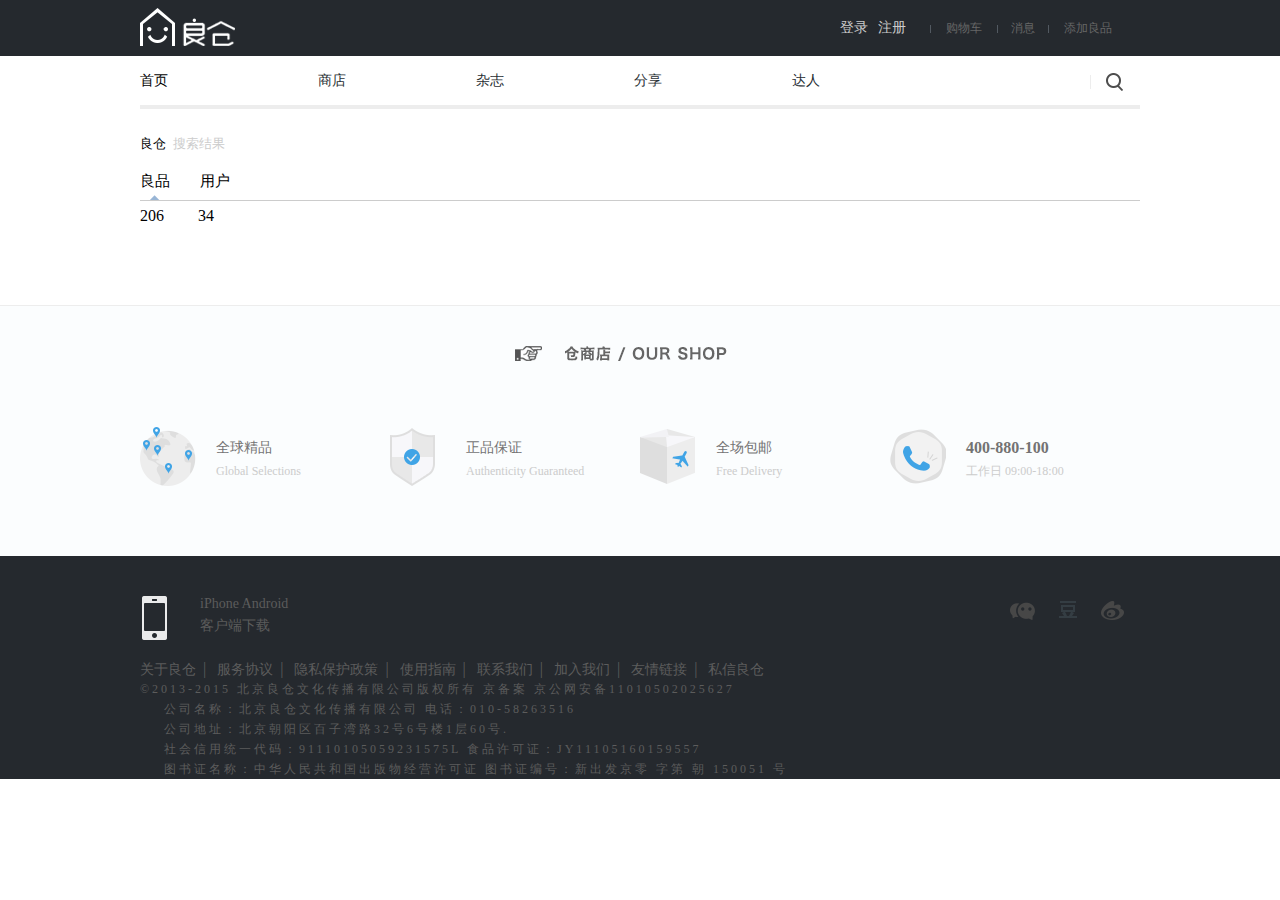
<file: search.html>
<!DOCTYPE html>
<html>
	<head>
		<meta charset="UTF-8">
		<title></title>
		<Link rel="shortcut icon" href="img/favicon.ico">
		
		<link rel="stylesheet" type="text/css" href="css/content.css"/>
		<link rel="stylesheet" type="text/css" href="css/search.css"/>
	</head>
	<style type="text/css">* {
	margin: 0;
	padding: 0;
	font-family: "微软雅黑";
	list-style: none;

}
.fixed {
	position: fixed;
	width: 100%;
	top: -56px;
	z-index: 999;
}

#header {
	width: 100%;
	height: 105px;
	background: white;
}

.header_top {
	width: 100%;
	height: 56px;
	background: #25292e;
}

.wrap {
	width: 1000px;
	height: 56px;
	margin: 0 auto;
	position: relative;
	z-index: 109;
}

.wrap #wrap_logo {
	float: left;
	margin-top: 8px;
	width: 95px;
	height: 38px;
	background: url(img/icon.png);
	cursor: pointer;
}

.wrap #wrap_logo:hover {
	opacity: 0.8;
}

.wrap_lite {
	width: 300px;
	height: 56px;
	list-style: none;
	float: right;
}

.wrap_lite li {
	float: left;
	line-height: 56px;
}

.li_1 {
	color: #CCCCCC;
	font-size: 14px;
}

.li_2 {
	color: #CCCCCC;
	font-size: 14px;
	margin-left: 10px;
}

.li_3 {
	width: 1px;
	height: 8px;
	margin-top: 25px;
	background: #525961;
	margin-left: 15px;
}

.li_4 {
	text-align: center;
	width: 66px;
	height: 56px;
	font-size: 12px;
	color: #666;
	cursor: pointer;
}

.li_5 {
	width: 1px;
	height: 8px;
	margin-top: 25px;
	background: #525961;
}

.li_6 {
	cursor: pointer;
	text-align: center;
	width: 50px;
	height: 56px;
	font-size: 12px;
	color: #666;
}

.li_8 {
	margin-left: 15px;
	font-size: 12px;
	color: #666;
	cursor: pointer;
}

.li_7 {
	width: 1px;
	height: 8px;
	margin-top: 25px;
	background: #525961;
}

#li_4_shop {
	width: 300px;
	background: #292F34;
	position: absolute;
	right: 0;
	display: none;
	color: #CCCCCC;
	line-height: 70px;
	text-align: center;
	font-size: 14px;
}

#shopadd {
	width: 300px;
	height: 50px;
	background: #7DBFDE;
	position: absolute;
	bottom: 0;
	line-height: 50px;
	text-align: center;
	font-size: 14px;
	color: white;
	cursor: pointer;
}

#shopadd:hover {
	background: #96C8E0;
}

.li_6info {
	width: 210px;
	height: 300px;
	background: #292F34;
	position: absolute;
	right: 0;
	display: none;
}

.li_6info li {
	color: #CCCCCC;
	width: 180px;
	height: 49px;
	margin-left: 15px;
	list-style: none;
	border-bottom: 1px solid #525961;
	text-align: left;
	cursor: pointer;
}

.li_6info li a {
	float: right;
}

.li_6info .cover:hover {
	background: #2E353D;
}

.cover {
	width: 210px;
	height: 49px;
}

.li_8:hover {
	color: #CCCCCC;
}

#herder_tit {
	width: 1000px;
	height: 49px;
	margin: 0 auto;
	background: white;
	border-bottom: 4px solid #ededed;
}

.header_title_f1 {
	float: left;
	width: 730px;
	height: 53px;
	color: #292F34;
	font-size: 14px;
}

.header_title_f1 li {
	list-style: none;
	float: left;
	width: 128px;
	line-height: 50px;
}

.f1_title_1 {
	margin-left: 30px;
	text-align: center;
}

.header_title_f2 {
	width: 1000px;
	float: left;
}

.header_title_f2 li {
	list-style: none;
	width: 1000px;
	position: absolute;
	z-index: 100;
	background: white;
	display: none;
	margin-top: -2px;
}

.f1_title {
	border-bottom: 4px solid #292F34;
}

#f2_zazhi {
	width: 1000px;
	height: 80px;
	background: white;
	margin-top: 50px;
	font-size: 14px;
}

#f2_zazhi div {
	float: left;
	list-style: none;
	width: 100px;
	height: 50px;
	color: black;
}

.center_search {
	float: right;
	width: 260px;
	height: 55px;
	overflow: hidden;
	position: relative;
}

.search {
	width: 260px;
	height: 49px;
	position: absolute;
	left: 280px;
	border-bottom: 4px solid #292F34;
}

@keyframes ss {
	20% {
		margin-left: 10px;
	}
	40% {
		margin-left: 0px;
	}
	60% {
		margin-left: 10px;
	}
	80% {
		margin-left: 0px;
	}
	100% {
		margin-left: 10px;
	}
}

#search_input {
	position: absolute;
	left: 4px;
	top: 10px;
	width: 188px;
	height: 30px;
	line-height: 30px;
	padding-left: 4px;
	outline: none;
	border: 0;
}

#search_logo {
	width: 50px;
	height: 40px;
	top: 5px;
	position: absolute;
	right: 0;
	background: white;
	background: url(img/icon.png)no-repeat -167px -145px;
	cursor: pointer;
	z-index: 10;
}

#f2_shop {
	position: relative;
	width: 1000px;
	height: 460px;
	background: white;
	padding-top: 30px;
}

#f2_shop_logo {
	width: 720px;
	height: 230px;
	float: left;
}

.f2_shop_logo_img {
	cursor: pointer;
	color: #4D4D4D;
	width: 100px;
	height: 80px;
	font-size: 14px;
	font-weight: bold;
	float: left;
}

.f2_shop_logo_img img {
	width: 40px;
	height: 40px;
}

.f2_shop_logo_img p {
	margin-top: -5px;
	margin-left: 5px;
}

#f2_magazine {
	float: left;
	width: 230px;
	height: 300px;
}

#f2_magazine_bck {
	width: 240px;
	height: 235px;
	background: #EDEDED;
}

#f2_magazine_bck img {
	width: 240px;
	height: 235px;
	cursor: pointer;
}

#f2_magazine p {
	color: #4D4D4D;
	font-size: 14px;
	margin-top: 30px;
}

#f2_new {
	width: 1000px;
	height: 50px;
	position: absolute;
	bottom: 50px;
	color: #4D4D4D;
	font-size: 14px;
}

#f2_shop a {
	cursor: pointer;
}
.s1{
	clear: both;
}
#main_hint{
	width: 1000px;
	height: 100px;
	margin: 0 auto;
	position: relative;
	text-align: center;
	font-size: 14px;
	color: #CCCCCC;
	line-height: 100px;
	display: none;
}
#main_hint a{
	color: red;
}
.li_2info{
			width: 190px;
			height: 165px;
			position: absolute;

			top: 56px;
			background: #292F34;
			display: none;
		}
		.cover2{
			width: 190px;
			height:40px;
		}
		.li_2info li{
			width: 160px;
			height:40px;
			margin-left: 15px;
			list-style: none;
			font-size: 12px;
			color: #CCCCCC;
			border-bottom: 1px solid #525961;
			text-align: left;
			cursor: pointer;
			line-height: 40px;
		}
		.cover_tuichu{
			width: 190px;
			height:35px;
			color: white;
			line-height: 35px;
			font-size: 14px;
			margin-top: 10px;
			text-align: center;
		
		   
		
			
		}
		
		.li_2info .cover2:hover {
			background: #2E353D;
		}
		.li_2info .cover_tuichu:hover {
			background: #2E353D;
		}
		.user_img img{
			width: 30px;
			height: 30px;
			margin-top: 14px;
		}
	</style>
	<body>
			<div id="header">
			<div class="header_top">
				<div class="wrap">
					<div id="wrap_logo">
						
					</div>
					<ul class="wrap_lite">
						<div id="dengdubox">
							
						<li class="li_1"><div class="user_img"><a style="color: #ccc;text-decoration: none;" href="denglu.html" id="dese_href">登录</a></div>
						<ul class="li_2info">
						 	<div class="cover2">
						 	<li>个人设置</li>	
						 	</div>
						 	<div class="cover2">
						 	<li>收货信息</li>	
						 	</div>
						 	<div class="cover2">
						 	<li style="border: 0;">我的订单</li>	
						 	</div>
						 	<div class="cover_tuichu">
						 	     退出
						 	</div>
						 
						 </ul>
						
						</li>
						 
						 <a href="zhuce.html" id="zc_href"><li class="li_2">注册</li></a>
						</div>
						<li class="li_3"></li>
						<a class="ccc" href="shop.html"><li class="li_4">
							购物车
						<div id="li_4_shop">
							你的购物车暂时没有商品
							<div id="shopadd">
								快去抢购良仓商品吧！
							</div>
						</div>
						</li></a>
						<li class="li_5"></li>
						<li class="li_6">消息
						 <ul class="li_6info">
						 	<div class="cover">
						 	<li>动态<a>0</a></li>
						 	</div>
						 	<div class="cover">
						 	
						 	<li>评论<a>0</a></li>
						 	</div>
						 	<div class="cover">
						 	
						 	<li>私信<a>0</a></li>
						 	</div>
						 	<div class="cover">
						 	
						 	<li>粉丝<a>0</a></li>
						 	</div>
						 	<div class="cover">
						 	
						 	<li>喜欢<a>0</a></li>
						 	</div>
						 	<div class="cover">
						 	
						 	<li>通知<a>0</a></li>
						 	</div>
						 </ul>
						  
						</li>
						<li class="li_7"></li>
						<li class="li_8">添加良品</li>
					</ul>
					
				</div>
			</div>
		    <div id="herder_tit">
		    	<ul class="header_title_f1">
		    		<li><a style="color: black;text-decoration:none;" href="index.html">首页</li></a>
		    		<li style="text-align: center;">商店</li>
		    		<li class="f1_title_1">杂志</li>
		    		<li class="f1_title_1">分享</li>
		    		<li class="f1_title_1">达人</li>
		    		
		    	</ul>
		        <div class="center_search">
		        	<span id="search_logo">
		         			
		         	</span>
		         	<div class="search">
		         		
		         		<input type="text" id="search_input" placeholder="search.." value="" />
		         	</div>
		        </div>
		    	
                <ul class="header_title_f2">
		    		<li class="borderdesc"></li>
		    		<li>
		    			<div id="f2_shop">
		    				<div id="f2_shop_logo">
		    					<a><div class="f2_shop_logo_img">
		    						<img src="img/23687.png"/>
		    						<p>家居</p>
		    					</div></a>
		    					<a><div class="f2_shop_logo_img">
		    						<img src="img/23686.png"/>
		    						<p>家居</p>
		    					</div></a>
		    					<a><div class="f2_shop_logo_img">
		    						<img src="img/23685.png"/>
		    						<p>家具</p>
		    					</div></a>
		    					<a><div class="f2_shop_logo_img">
		    						<img src="img/23684.png"/>
		    						<p>文具</p>
		    					</div></a>
		    					<a><div class="f2_shop_logo_img">
		    						<img src="img/23683.png"/>
		    						<p>数码</p>
		    					</div></a>
		    					<a><div class="f2_shop_logo_img">
		    						<img src="img/23682.png"/>
		    						<p>玩乐</p>
		    					</div></a>
		    					<a><div class="f2_shop_logo_img">
		    						<img src="img/23681.png"/>
		    						<p>厨卫</p>
		    					</div></a>
		    					<a><div class="f2_shop_logo_img">
		    						<img src="img/23680.png"/>
		    						<p>美食</p>
		    					</div></a>
		    					<a><div class="f2_shop_logo_img">
		    						<img src="img/23679.png"/>
		    						<p>男装</p>
		    					</div></a>
		    					<a><div class="f2_shop_logo_img">
		    						<img src="img/23678.png"/>
		    						<p>女装</p>
		    					</div></a>
		    					<a><div class="f2_shop_logo_img">
		    						<img src="img/23677.png"/>
		    						<p>童装</p>
		    					</div></a>
		    					<a><div class="f2_shop_logo_img">
		    						<img src="img/23676.png"/>
		    						<p>鞋包</p>
		    					</div></a>
		    					<a><div class="f2_shop_logo_img">
		    						<img src="img/23675.png"/>
		    						<p>配饰</p>
		    					</div></a>
		    					<a><div class="f2_shop_logo_img">
		    						<img src="img/23674.png"/>
		    						<p>骑行</p>
		    					</div></a>
		    					<a><div class="f2_shop_logo_img">
		    						<img src="img/23668.png"/>
		    						<p>图书</p>
		    					</div></a>
		    					<a><div class="f2_shop_logo_img">
		    						<img src="img/23672.png"/>
		    						<p>艺术</p>
		    					</div></a>
		    					<a><div class="f2_shop_logo_img">
		    						<img src="img/23671.png"/>
		    						<p>盆栽</p>
		    					</div></a>
		    					<a><div class="f2_shop_logo_img">
		    						<img src="img/23670.png"/>
		    						<p>推荐</p>
		    					</div></a>
		    					<a><div class="f2_shop_logo_img">
		    						<img src="img/23669.png"/>
		    						<p>礼物</p>
		    					</div></a>
		    					
		    					
		    				</div>
		    			    <div id="f2_magazine">
		    				<div id="f2_magazine_bck">
		    					<img title="新视线：  2015年7月刊" src="img/315574.jpg"/>
		    				</div>
		    				<p>
		    					新视线：  2015年7月刊
		    				</p>
		    			</div>
		    			    <div id="f2_new">
			    			   	<a>查看所有品牌>></a>
			    			    <a style="margin-left: 50px">最新到货>></a>
		    			    </div>
		    			    
		    			    
		    			</div>

		    		</li>
		    		<li>
		    			<div id="f2_zazhi">
		    				<a href=><div>童趣</div></a>
		    				<a href=><div>数码</div></a>
		    				<a href=><div>汽车</div></a>
		    				<a href=><div>文化</div></a>
		    				<a href=><div>时尚</div></a>
		    				<a href=><div>美食</div></a>
		    				<a href=><div>建筑</div></a>
		    				<a href=><div>空间</div></a>
		    				<a href=><div>圈子</div></a>
		    				<a href=><div>清单</div></a>
		    				<a href=><div>活动</div></a>
		    				<a href=><div>视频</div></a>
		    			</div>
		    			
		    		</li>
		    		<li>
		    			<div id="f2_zazhi">
		    				<a href=><div>男士</div></a>
		    				<a href=><div>家具</div></a>
		    				<a href=><div>数码</div></a>
		    				<a href=><div>工具</div></a>
		    				<a href=><div>玩具</div></a>
		    				<a href=><div>美容</div></a>
		    				<a href=><div>孩子</div></a>
		    				<a href=><div>宠物</div></a>
		    				<a href=><div>饮食</div></a>
		    				<a href=><div>运动</div></a>
		    				<a href=><div>文化</div></a>
		    				<a href=><div>女士</div></a>
		    			</div>	
		    			
		    		</li>
		    		<li class="borderdesc"></li>
		    	</ul>

		    </div>
		</div>
	        <div id="mainout">
	        	<div id="main">
	        		<div id="main_title">
	        			良仓 &nbsp;<a id="aaa">搜索结果</a>
	        		</div>
	        		<div id="main_title2">
	        			<div id="main_title2_one">
	        				<div id="title2_one">
	        					良品
	        				</div>
	        				<div id="title2_two">用户</div>
	        			</div>
	        			<div id="main_title2_two">
	        				206 <a>34</a>
	        			</div>
	        		</div>
	        	    <div id="main_hint">
	        	    	对不起，没有你想要的东西~~~你可以试试  &nbsp;&nbsp;<a>辣条 、文具 、 男装</a>
	        	    </div>
	        	    <div id="search">
	        
	        	    </div>
	        	</div>
	        </div>
	        <div id="service" style="margin-top: 50px;">
	    	<div id="service_our">
	    	    <div id="hand"></div>
	    	    <div id="our"></div>
	    	</div>
	        <div id="service_fore">
	        	<div class="fore1">
	        		<div class="fore1_img">
	        			
	        		</div>
	        		<div class="fore1_writ">
	        			<p class="writ_p1">全球精品</p>
	        			<p class="writ_p2">Global Selections</p>
	        		</div>
	        	</div>
	        	<div class="fore1">
	        		<div class="fore1_img"  style="background: url(img/icon.png) no-repeat -153px -217px;">
	        			
	        		</div>
	        		<div class="fore1_writ">
	        			<p class="writ_p1">正品保证</p>
	        			<p class="writ_p2">Authenticity Guaranteed</p>
	        		</div>
	        	</div>
	        	<div class="fore1">
	        		<div class="fore1_img"  style="background: url(img/icon.png) no-repeat -57px -353px;">
	        			
	        		</div>
	        		<div class="fore1_writ">
	        			<p class="writ_p1">全场包邮</p>
	        			<p class="writ_p2">Free Delivery</p>
	        		</div>
	        	</div>
	        	<div class="fore1">
	        		<div class="fore1_img" style="background: url(img/icon.png) no-repeat -114px -353px;">
	        			
	        		</div>
	        		<div class="fore1_writ">
	        			<p class="writ_p1" style="font-size: 16px;font-weight: bold;">400-880-100</p>
	        			<p class="writ_p2">工作日 09:00-18:00</p>
	        		</div>
	        	</div>
	        </div>
	    </div>
        <div id="footerout">
        	<div id="footer">
        		<div id="footer_left">
        			<div id="footer_left_code">
        				<p>iPhone Android</p>
        				<p style="margin-top: 5px;">客户端下载</p>
        				<div id="twocode_out">
        					
        				
        				    <div id="twocode">
        					<div id="twocode_up">
        						<div id="twocode_up1">
        							
        						</div>
        						<div id="twocode_up_lera">
        							
        						</div>
        						<div id="twocode_up2">
        							
        						</div>
        					</div>
        				    <div id="twocode_down">
        				    	<span id="down1">下载iPhone版</span>
        				    	<span id="down2">下载Android版</span>
        				    	
        				    </div>
        				</div>
        			    </div>
        			</div>
        		    <div id="footer_left_frid">
        		    	<div class="frid1">
        		    		<span>关于良仓&nbsp;&nbsp;</span><a>|</a>
        		    		<span>&nbsp;&nbsp;服务协议&nbsp;&nbsp;</span><a>|</a>
        		    		<span>&nbsp;&nbsp;隐私保护政策&nbsp;&nbsp;</span><a>|</a>
        		    		<span>&nbsp;&nbsp;使用指南&nbsp;&nbsp;</span><a>|</a>
        		    		<span>&nbsp;&nbsp;联系我们&nbsp;&nbsp;</span><a>|</a>
        		    		<span>&nbsp;&nbsp;加入我们&nbsp;&nbsp;</span><a>|</a>
        		    		<span>&nbsp;&nbsp;友情链接&nbsp;&nbsp;</span><a>|</a>
        		    		<span>&nbsp;&nbsp;私信良仓</span>
        		    	</div>
        		    	<p> ©2013-2015 北京良仓文化传播有限公司版权所有 京备案 京公网安备11010502025627</p>
        		    	<p>  &nbsp;&nbsp;&nbsp;&nbsp;公司名称：北京良仓文化传播有限公司  电话：010-58263516</p>
        		    	<p>  &nbsp;&nbsp;&nbsp;&nbsp;公司地址：北京朝阳区百子湾路32号6号楼1层60号.</p>
        		    	<p>  &nbsp;&nbsp;&nbsp;&nbsp;社会信用统一代码：91110105059231575L  食品许可证：JY11105160159557  </p>
        		        <p>  &nbsp;&nbsp;&nbsp;&nbsp;图书证名称：中华人民共和国出版物经营许可证  图书证编号：新出发京零 字第 朝 150051 号  </p>
        		    </div>
        		</div>
        		<div id="footer_right">
        			<ul>
        				<li class="footer_right_img1" >
        					<div id="footer_right_codeout">
		        				<div id="footer_right_code">
		        				
		        			    </div>
        			        </div>
        					
        				</li>
        				<li class="footer_right_img2" ></li>
        				<li class="footer_right_img3" ></li>
        				
        			</ul>
        			
        			
        		</div>
        	</div>
        </div>
		<div id="backTop">
        	<img src="img/回到顶部.png"/>
        </div>
	</body>

    <script src="js/jquery.js" type="text/javascript" charset="utf-8"></script>
	<script src="js/search.js" type="text/javascript" charset="utf-8"></script>
	<script src="js/underscore.js" type="text/javascript" charset="utf-8"></script>
	<script src="js/backTop.js" type="text/javascript" charset="utf-8"></script>
	<script type="text/template" id="templete">
		 <div class = "shop_cart">
			 <div class = "shop_cartLeft">
			   <img src="<%= goods_thumb%>">
			 </div>
			 <div class = "shop_cartRight">
			   <p><%=goods_name%></p>
			   <p>数量:<%=goods_number%></p>
			   <p>￥<%=goods_price%></p>
			 </div>
		</div>
	</script>
	<script type="text/template" id="templete_search">
     
	    	<div class="search_box">
	        	    		<div class="search_box1">
	        	    			<div class="box1_img">
	        	    				<img src="http://imgs-qn.iliangcang.com/ware/brand/701.jpg?t=1492767540"/>
	        	    			</div>
	        	    			<div class="box1_writ">
	        	    				CORKCICLE   <span style="margin-left: 43px;font-weight: bold;">1764 &nbsp;</span><a style="font-size: 24px;">❤</a>
	        	    			</div>
	        	    		</div>
	        	    		<a href="cp.html?<%=goods_id%>"><div class="search_box2">
	        	    			<img src="<%=goods_thumb%>">
	        	    			
	        	    			<div class="box2-shop">
	        	    				
	        	    			</div>
	        	    			<div class="search_box_cover">
	        	    				
	        	    				<div class="cover1">
	        	    					
	        	    				</div>
	        	    			</div>
	        	    			<div class="search_box_writ">
	        	    				<div class="writ1">
	        	    					￥<%=price%>
	        	    					<div class="writ_img" style="float:right;width: 34px;height: 34px;background: url(img/icon_car.png) no-repeat;margin-top: 8px;">

	        	    						
	        	    					</div>

	        	    				</div>
	        	    				<div class="writ2">

	        	    					<%=goods_desc%>
	        	    				</div>

	        	    			</div>
	        	    		</div>
	        	    		</a>
	        	    	</div>
	    
	</script>
	
	<script type="text/javascript">
					$.ajax({
		        	type:"get",
					url:"http://lc.shudong.wang/api_goods.php",
					data:{"search_text":localStorage.searchValue},
                    success:function(data){
		            	data = JSON.parse(data)
		            	
		            	console.log(data.code)
		            	var obj = data.data;
					    $.each(obj,function(index,value) {
						var herr = tearr(value);
						var $domObj = $(herr);

						$("#search").append($domObj);
						


						
						$(".search_box").each(function(index){
						var left = 20;
						var index = $(this).index();
						for (var i = index; i >= 0; i-=4) {
							$(this).css({
								"left":i*left,
							
							})
						}
					})
				});
		            
		                var sh = document.getElementById("search")
						var s1 = document.createElement("div");
				        s1.className="s1"
						sh.append(s1);
		            }
                        
					})
	   $.each($("#f2_shop_logo a"),function(index){
        	$("#f2_shop_logo a").eq(index).attr("href","fenlei.html?"+index)
        })
	   var templeteStr = $("#templete_search").html();
	   var tearr = _.template(templeteStr);
	   var flag = true;
	   $("#search_logo").click(function(){
			if(flag==false){
				flag=true;
				if($("#search_input").val()!=""){
					return
				}
				$(".search").animate({left:"280px"},300,function(){
					$(".search").css({
					"animation": "",
				})
				});
			}else{
				flag=false;
				$(".search").animate({left:"0px"},300,function(){
					$(".search").css({
					"animation": "0.1s  linear ss",
				})
				});
			}
			
		   
		})

	   
		$("#search_logo").click(function(){
			$("#main_hint").hide();
			var aaa =document.getElementById("aaa");
			var str = document.getElementById("search_input").value;
			aaa.innerHTML  ="搜索结果>"+str ;
              
			    var search = $("#search_input").val();
				if($("#search_input").val()==""){
					return;
				}else{
					$.ajax({
		        	type:"get",
					url:"http://lc.shudong.wang/api_goods.php",
					data:{"search_text":search},
		            success:function(data){
		            	data = JSON.parse(data) 
		            	console.log(data)
		            	if(data.code==1){
		                  $("#main_hint").show();
		            	}
		            	var obj = data.data;
					    $.each(obj,function(index,value) {
						var herr = tearr(value);
						var $domObj = $(herr);

						$("#search").append($domObj);
						


						
						$(".search_box").each(function(index){
						var left = 20;
						var index = $(this).index();
						for (var i = index; i >= 0; i-=4) {
							$(this).css({
								"left":i*left,
							
							})
						}
					})
				});
		            
		                var sh = document.getElementById("search")
						var s1 = document.createElement("div");
				        s1.className="s1"
						sh.append(s1);
		            }
                        
					})
					
				}
				$(".search_box").remove();
				$(".s1").remove()
				
	})
                        
		console.log(localStorage.use);
    if(localStorage.code==0){
    	var zc =document.getElementById("zc_href");
    	var desc =document.getElementById("dese_href");
    	zc.href="";
    	desc.href=""
    	$("#dengdubox").mousemove(function(){
    		$(".li_2info").show();
    	})
    	$("#dengdubox").mouseleave(function(){
    		$(".li_2info").hide();
    	})
    	$(".li_2").html(localStorage.use)
    	$(".user_img").text("");
    	var str = "<img src='http://imgs-qn.iliangcang.com/ware/userhead/mid/3/970/389/970389675.jpg?t=1495502167'>"
        $(".user_img").append(str);
       
    }
    $(".cover_tuichu").click(function(){
    	if(localStorage.code==0){
    		localStorage.clear();
            self.location="index.html";

    	}
    })
   if(localStorage.code==0){
   	var templeteStr = $("#templete").html();
    var tempStr =_.template(templeteStr);	
		$.ajax({
			type:"get",
			url:"http://lc.shudong.wang/api_cart.php",
//		    data:{data},
		    beforeSend:function(request) {
	            request.setRequestHeader("token",localStorage.token);
		    console.log(localStorage.token)
	            
	        },
		    success:function(data){
		    	data = JSON.parse(data)
		    	var obj=data.data;
		    	$.each(obj, function(index,value) {
					var heroStr = tempStr(value);
					var $domObj = $(heroStr);
					$("#li_4_shop").prepend($domObj);
				});

				
		    }
		})
    }
	</script>

	
</html>
</file>
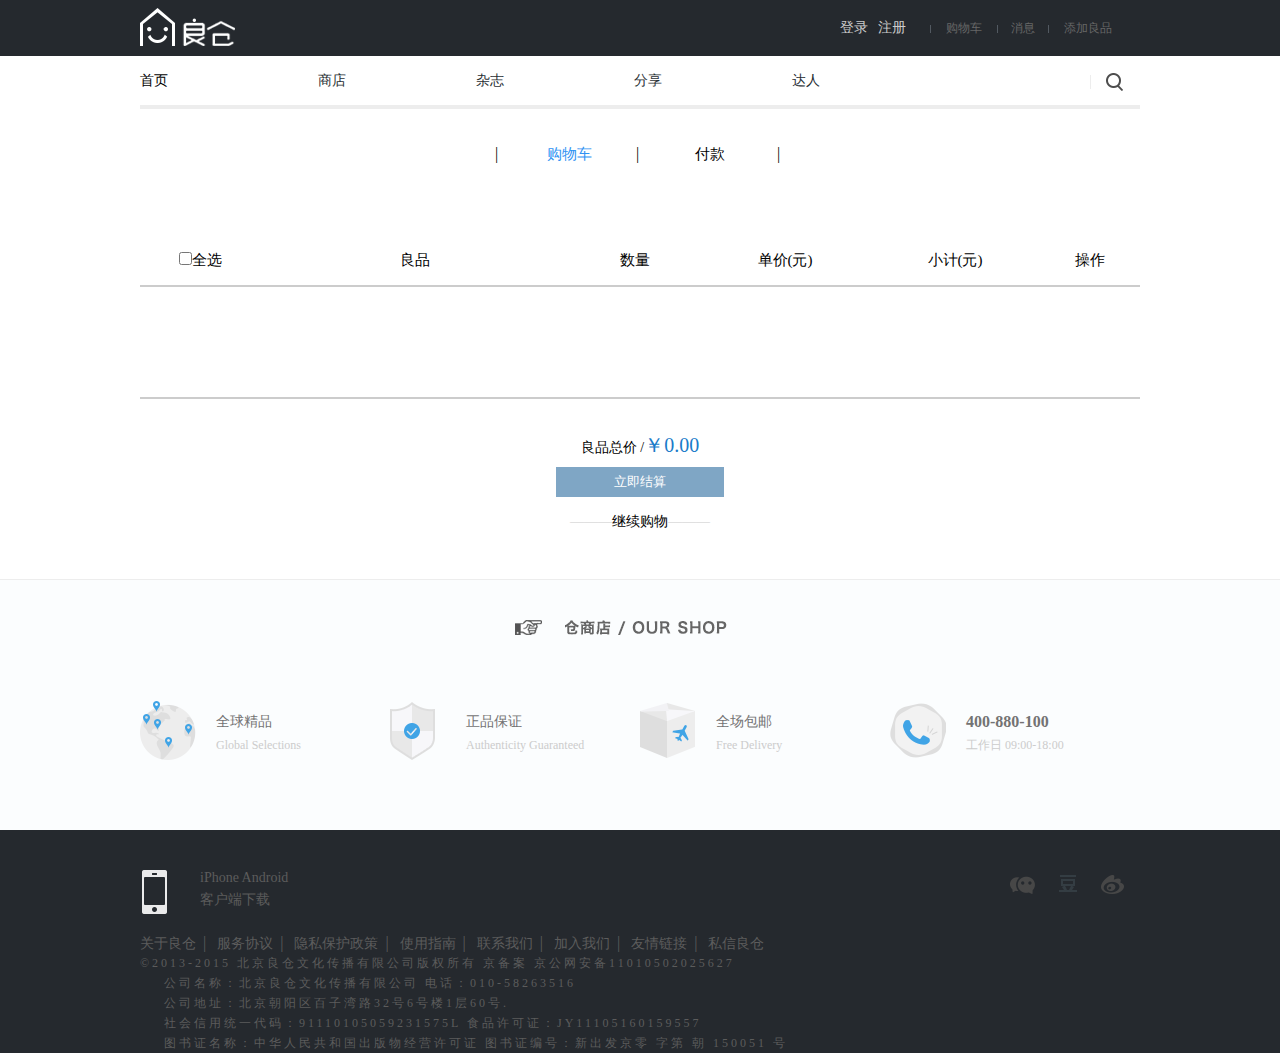
<file: shop.html>
<!DOCTYPE html>
<html>

	<head>
		<meta charset="UTF-8">
		<title></title>
		<Link rel="shortcut icon" href="img/favicon.ico">
		
		<link rel="stylesheet" type="text/css" href="css/content.css" />
	</head>
	<style type="text/css">
		* {
			margin: 0;
			padding: 0;
			font-family: "微软雅黑";
			list-style: none;
		}
		
		.fixed {
			position: fixed;
			width: 100%;
			top: -56px;
			z-index: 999;
		}
		
		#header {
			width: 100%;
			height: 105px;
			background: white;
		}
		
		.header_top {
			width: 100%;
			height: 56px;
			background: #25292e;
		}
		
		.wrap {
			width: 1000px;
			height: 56px;
			margin: 0 auto;
			position: relative;
			z-index: 109;
		}
		
		.wrap #wrap_logo {
			float: left;
			margin-top: 8px;
			width: 95px;
			height: 38px;
			background: url(img/icon.png);
			cursor: pointer;
		}
		
		.wrap #wrap_logo:hover {
			opacity: 0.8;
		}
		
		.wrap_lite {
			width: 300px;
			height: 56px;
			list-style: none;
			float: right;
		}
		
		.wrap_lite li {
			float: left;
			line-height: 56px;
		}
		
		.li_1 {
			color: #CCCCCC;
			font-size: 14px;
		}
		
		.li_2 {
			color: #CCCCCC;
			font-size: 14px;
			margin-left: 10px;
		}
		
		.li_3 {
			width: 1px;
			height: 8px;
			margin-top: 25px;
			background: #525961;
			margin-left: 15px;
		}
		
		.li_4 {
			text-align: center;
			width: 66px;
			height: 56px;
			font-size: 12px;
			color: #666;
			cursor: pointer;
		}
		
		.li_5 {
			width: 1px;
			height: 8px;
			margin-top: 25px;
			background: #525961;
		}
		
		.li_6 {
			cursor: pointer;
			text-align: center;
			width: 50px;
			height: 56px;
			font-size: 12px;
			color: #666;
		}
		
		.li_8 {
			margin-left: 15px;
			font-size: 12px;
			color: #666;
			cursor: pointer;
		}
		
		.li_7 {
			width: 1px;
			height: 8px;
			margin-top: 25px;
			background: #525961;
		}
		
		#li_4_shop {
			width: 300px;
			/*max-height: 600px;
			overflow: auto;*/
			background: #292F34;
			position: absolute;
			right: 0;
			display: none;
			color: #CCCCCC;
			line-height: 70px;
			text-align: center;
			font-size: 14px;
		}
		
		#shopadd {
			width: 300px;
			height: 50px;
			background: #7DBFDE;
			position: absolute;
			bottom: 0;
			line-height: 50px;
			text-align: center;
			font-size: 14px;
			color: white;
			cursor: pointer;
		}
		
		#shopadd:hover {
			background: #96C8E0;
		}
		
		.li_6info {
			width: 210px;
			height: 300px;
			background: #292F34;
			position: absolute;
			right: 0;
			display: none;
		}
		
		.li_6info li {
			color: #CCCCCC;
			width: 180px;
			height: 49px;
			margin-left: 15px;
			list-style: none;
			border-bottom: 1px solid #525961;
			text-align: left;
			cursor: pointer;
		}
		
		.li_6info li a {
			float: right;
		}
		
		.li_6info .cover:hover {
			background: #2E353D;
		}
		
		.cover {
			width: 210px;
			height: 49px;
		}
		
		.li_8:hover {
			color: #CCCCCC;
		}
		
		#herder_tit {
			width: 1000px;
			height: 49px;
			margin: 0 auto;
			background: white;
			border-bottom: 4px solid #ededed;
		}
		
		.header_title_f1 {
			float: left;
			width: 730px;
			height: 53px;
			color: #292F34;
			font-size: 14px;
		}
		
		.header_title_f1 li {
			list-style: none;
			float: left;
			width: 128px;
			line-height: 50px;
		}
		
		.f1_title_1 {
			margin-left: 30px;
			text-align: center;
		}
		
		.header_title_f2 {
			width: 1000px;
			float: left;
		}
		
		.header_title_f2 li {
			list-style: none;
			width: 1000px;
			position: absolute;
			z-index: 100;
			background: white;
			display: none;
			margin-top: -2px;
		}
		
		.f1_title {
			border-bottom: 4px solid #292F34;
		}
		
		#f2_zazhi {
			width: 1000px;
			height: 80px;
			background: white;
			margin-top: 50px;
			font-size: 14px;
		}
		
		#f2_zazhi div {
			float: left;
			list-style: none;
			width: 100px;
			height: 50px;
			color: black;
		}
		
		.center_search {
			float: right;
			width: 260px;
			height: 55px;
			overflow: hidden;
			position: relative;
		}
		
		.search {
			width: 260px;
			height: 49px;
			position: absolute;
			left: 280px;
			border-bottom: 4px solid #292F34;
		}
		
		@keyframes ss {
			20% {
				margin-left: 10px;
			}
			40% {
				margin-left: 0px;
			}
			60% {
				margin-left: 10px;
			}
			80% {
				margin-left: 0px;
			}
			100% {
				margin-left: 10px;
			}
		}
		
		#search_input {
			position: absolute;
			left: 4px;
			top: 10px;
			width: 188px;
			height: 30px;
			line-height: 30px;
			padding-left: 4px;
			outline: none;
			border: 0;
		}
		
		#search_logo {
			width: 50px;
			height: 40px;
			top: 5px;
			position: absolute;
			right: 0;
			background: white;
			background: url(img/icon.png)no-repeat -167px -145px;
			cursor: pointer;
			z-index: 10;
		}
		
		#f2_shop {
			position: relative;
			width: 1000px;
			height: 460px;
			background: white;
			padding-top: 30px;
		}
		
		#f2_shop_logo {
			width: 720px;
			height: 230px;
			float: left;
		}
		
		.f2_shop_logo_img {
			cursor: pointer;
			color: #4D4D4D;
			width: 100px;
			height: 80px;
			font-size: 14px;
			font-weight: bold;
			float: left;
		}
		
		.f2_shop_logo_img img {
			width: 40px;
			height: 40px;
		}
		
		.f2_shop_logo_img p {
			margin-top: -5px;
			margin-left: 5px;
		}
		
		#f2_magazine {
			float: left;
			width: 230px;
			height: 300px;
		}
		
		#f2_magazine_bck {
			width: 240px;
			height: 235px;
			background: #EDEDED;
		}
		
		#f2_magazine_bck img {
			width: 240px;
			height: 235px;
			cursor: pointer;
		}
		
		#f2_magazine p {
			color: #4D4D4D;
			font-size: 14px;
			margin-top: 30px;
		}
		
		#f2_new {
			width: 1000px;
			height: 50px;
			position: absolute;
			bottom: 50px;
			color: #4D4D4D;
			font-size: 14px;
		}
		
		#f2_shop a {
			cursor: pointer;
		}
		
		.s1 {
			clear: both;
		}
		
		#main_hint {
			width: 1000px;
			height: 100px;
			margin: 0 auto;
			position: relative;
			text-align: center;
			font-size: 14px;
			color: #CCCCCC;
			line-height: 100px;
			display: none;
		}
		
		#main_hint a {
			color: red;
		}
		
		.li_2info {
			width: 190px;
			height: 165px;
			position: absolute;
			top: 56px;
			background: #292F34;
			display: none;
		}
		
		.cover2 {
			width: 190px;
			height: 40px;
		}
		
		.li_2info li {
			width: 160px;
			height: 40px;
			margin-left: 15px;
			list-style: none;
			font-size: 12px;
			color: #CCCCCC;
			border-bottom: 1px solid #525961;
			text-align: left;
			cursor: pointer;
			line-height: 40px;
		}
		
		.cover_tuichu {
			width: 190px;
			height: 35px;
			color: white;
			line-height: 35px;
			font-size: 14px;
			margin-top: 10px;
			text-align: center;
		}
		
		.li_2info .cover2:hover {
			background: #2E353D;
		}
		
		.li_2info .cover_tuichu:hover {
			background: #2E353D;
		}
		
		.user_img img {
			width: 30px;
			height: 30px;
			margin-top: 14px;
		}
		/*------------------------------*/
		#shopout{
			width: 100%;

		}
		#shopcar{
			width: 1000px;
			
			margin: 0 auto;
		}
		#shopcar_title{
			width: 1000px;
			height: 90px;
		}
		#titlebox{
			
			width: 290px;
			height: 20px;
			margin: 0 auto;
			margin-top: 40px;
		}
		#titlebox span{
			width: 134px;
			height: 20px;
			float: left;
            text-align: center;
            font-size: 15px;
			
		}
		#titlebox a{
			width: 7px;
			float: left;
		}
		#cartab{

		
			height: 50px;
			border-bottom: 2px solid #ccc;
		}
		#cartab div{
			font-size: 15px;
			text-align: center;
			line-height: 50px;
			float: left;
		}
		.cartab1{
			width: 120px;
		}
		.cartab2{
			width: 310px;
		}
		.cartab3{
			width: 130px;
		}
		.cartab4,.cartab5{
			width: 170px;
		}
		.cartab6{
			width: 100px;
		}
		#carsumb{
			width: 1000px;
			height: 100px;
			margin: 0 auto;
			margin-top: 30px;
		}
		#carsumb p{
			text-align: center;
			height: 33px;
			line-height: 33px;
			font-size: 14px;
		}
		.sumb1 a{
			color: #197bc9;
			font-size: 20px;
		}
		.sumb2 input{
			width: 168px;
			height: 30px;
			margin: 0 auto;
			background: #7fa6c5;
			color: white;
			margin-top: 5px;
			outline: none;
			border: 0;
		}
		.sumb3{

			width: 168px;
			height: 19px;

			margin: 0 auto;
			margin-top: 10px;

		
		}
		.sumb3 a{
         color: #CCCCCC;
		}
		#goods{
			width: 1000px;
			height: 100px;
			margin: 0 auto;
			border-bottom: 2px solid #CCCCCC;
			padding-top: 10px;
			
		}
		#goods div{
			font-size: 15px;
			text-align: center;
			line-height: 50px;
			float: left;
			cursor: pointer;
			
			
		}
		.goods1{
			width: 120px;
			height: 100px;
		}
		.goods2{
			width: 310px;
			height: 100px;
			
			text-indent: 30px;
			text-overflow: ellipsis;
		    overflow: hidden;
		    display: -webkit-box;
		    -webkit-line-clamp: 2;
		    -webkit-box-orient: vertical;
		    word-break: break-all;
			
		}
		.goods3{
			width: 130px;
			height: 100px;
			
		}
		.goods4,.goods5{
			width: 170px;
			height: 100px;
			
		}
		.goods6{
			width: 100px;
			height: 100px;
			
			
		}
		#goods span{
             cursor: pointer;
			width: 20px;
			height: 20px;
			text-align: center;
			
			
		}
		.goods1 img{
			width: 70px;
			height: 70px;
			margin-left: 60px;
			margin-top: -15px;
			float: left;
			
		}
		#checkbox{
			float: left;
			margin-left: 40px;
		}
		.goods_h{
			width: 1000px;
			height: 100px;
		}
		

	</style>

	<body>
		<div id="header">
			<div class="header_top">
				<div class="wrap">
					<div id="wrap_logo">

					</div>
					<ul class="wrap_lite">
						<div id="dengdubox">

							<li class="li_1">
								<div class="user_img"><a style="color: #ccc;text-decoration: none;" href="denglu.html" id="dese_href">登录</a></div>
								<ul class="li_2info">
									<div class="cover2">
										<li>个人设置</li>
									</div>
									<div class="cover2">
										<li>收货信息</li>
									</div>
									<div class="cover2">
										<li style="border: 0;">我的订单</li>
									</div>
									<div class="cover_tuichu">
										退出
									</div>

								</ul>

							</li>

							<a href="zhuce.html" id="zc_href">
								<li class="li_2">注册</li>
							</a>
						</div>
						<li class="li_3"></li>
						<li class="li_4">
							购物车
							<div id="li_4_shop">
								你的购物车暂时没有商品
								<div id="shopadd">
									快去抢购良仓商品吧！
								</div>
							</div>
						</li>
						<li class="li_5"></li>
						<li class="li_6">消息
							<ul class="li_6info">
								<div class="cover">
									<li>动态<a>0</a></li>
								</div>
								<div class="cover">

									<li>评论<a>0</a></li>
								</div>
								<div class="cover">

									<li>私信<a>0</a></li>
								</div>
								<div class="cover">

									<li>粉丝<a>0</a></li>
								</div>
								<div class="cover">

									<li>喜欢<a>0</a></li>
								</div>
								<div class="cover">

									<li>通知<a>0</a></li>
								</div>
							</ul>

						</li>
						<li class="li_7"></li>
						<li class="li_8">添加良品</li>
					</ul>

				</div>
			</div>
			<div id="herder_tit">
				<ul class="header_title_f1">
		    		<li><a style="color: black;text-decoration:none;" href="index.html">首页</a></li>
					
					<li style="text-align: center;">商店</li>
					<li class="f1_title_1">杂志</li>
					<li class="f1_title_1">分享</li>
					<li class="f1_title_1">达人</li>

				</ul>
				<div class="center_search">
					<span id="search_logo">
		         			
		         	</span>
					<div class="search">

						<input type="text" id="search_input" placeholder="search.." value="" />
					</div>
				</div>

				<ul class="header_title_f2">
					<li class="borderdesc"></li>
					<li>
						<div id="f2_shop">
							<div id="f2_shop_logo">
								 <a><div class="f2_shop_logo_img">
									<img src="img/23687.png" />
									<p>家居</p>
								</div></a>
								<a><div class="f2_shop_logo_img">
									<img src="img/23686.png" />
									<p>家居</p>
								</div></a>
								<a><div class="f2_shop_logo_img">
									<img src="img/23685.png" />
									<p>家具</p>
								</div></a>
								<a><div class="f2_shop_logo_img">
									<img src="img/23684.png" />
									<p>文具</p>
								</div></a>
								<a><div class="f2_shop_logo_img">
									<img src="img/23683.png" />
									<p>数码</p>
								</div></a>
								<a><div class="f2_shop_logo_img">
									<img src="img/23682.png" />
									<p>玩乐</p>
								</div></a>
								<a><div class="f2_shop_logo_img">
									<img src="img/23681.png" />
									<p>厨卫</p>
								</div></a>
								<a><div class="f2_shop_logo_img">
									<img src="img/23680.png" />
									<p>美食</p>
								</div></a>
								<a><div class="f2_shop_logo_img">
									<img src="img/23679.png" />
									<p>男装</p>
								</div></a>
								<a><div class="f2_shop_logo_img">
									<img src="img/23678.png" />
									<p>女装</p>
								</div></a>
								<a><div class="f2_shop_logo_img">
									<img src="img/23677.png" />
									<p>童装</p>
								</div></a>
								<a><div class="f2_shop_logo_img">
									<img src="img/23676.png" />
									<p>鞋包</p>
								</div></a>
								<a><div class="f2_shop_logo_img">
									<img src="img/23675.png" />
									<p>配饰</p>
								</div></a>
								<a><div class="f2_shop_logo_img">
									<img src="img/23674.png" />
									<p>骑行</p>
								</div></a>
								<a><div class="f2_shop_logo_img">
									<img src="img/23668.png" />
									<p>图书</p>
								</div></a>
								<a><div class="f2_shop_logo_img">
									<img src="img/23672.png" />
									<p>艺术</p>
								</div></a>
								<a><div class="f2_shop_logo_img">
									<img src="img/23671.png" />
									<p>盆栽</p>
								</div></a>
								<a><div class="f2_shop_logo_img">
									<img src="img/23670.png" />
									<p>推荐</p>
								</div></a>
								<a><div class="f2_shop_logo_img">
									<img src="img/23669.png" />
									<p>礼物</p>
								</div></a>

							</div>
							<div id="f2_magazine">
								<div id="f2_magazine_bck">
									<img title="新视线：  2015年7月刊" src="img/315574.jpg" />
								</div>
								<p>
									新视线： 2015年7月刊
								</p>
							</div>
							<div id="f2_new">
								<a>查看所有品牌>></a>
								<a style="margin-left: 50px">最新到货>></a>
							</div>

						</div>

					</li>
					<li>
						<div id="f2_zazhi">
							<a href=>
								<div>童趣</div>
							</a>
							<a href=>
								<div>数码</div>
							</a>
							<a href=>
								<div>汽车</div>
							</a>
							<a href=>
								<div>文化</div>
							</a>
							<a href=>
								<div>时尚</div>
							</a>
							<a href=>
								<div>美食</div>
							</a>
							<a href=>
								<div>建筑</div>
							</a>
							<a href=>
								<div>空间</div>
							</a>
							<a href=>
								<div>圈子</div>
							</a>
							<a href=>
								<div>清单</div>
							</a>
							<a href=>
								<div>活动</div>
							</a>
							<a href=>
								<div>视频</div>
							</a>
						</div>

					</li>
					<li>
						<div id="f2_zazhi">
							<a href=>
								<div>男士</div>
							</a>
							<a href=>
								<div>家具</div>
							</a>
							<a href=>
								<div>数码</div>
							</a>
							<a href=>
								<div>工具</div>
							</a>
							<a href=>
								<div>玩具</div>
							</a>
							<a href=>
								<div>美容</div>
							</a>
							<a href=>
								<div>孩子</div>
							</a>
							<a href=>
								<div>宠物</div>
							</a>
							<a href=>
								<div>饮食</div>
							</a>
							<a href=>
								<div>运动</div>
							</a>
							<a href=>
								<div>文化</div>
							</a>
							<a href=>
								<div>女士</div>
							</a>
						</div>

					</li>
					<li class="borderdesc"></li>
				</ul>

			</div>
		</div>
	    <div id="shopout">
	     	<div id="shopcar">
	     		<div id="shopcar_title">
	     		<div id="titlebox">
	     				<a>|</a>
	     				<span style="color: #3193F3;">购物车</span>
	     				<a>|</a>
	     				<span>付款</span>
	     				<a>|</a>
	     			</div>
	     			
	     		</div>

	     			<div id="cartab">
	     				<div class="cartab1">
	     					<input type="checkbox" name="" id="checkAll" value="" />全选
	     				</div>
	     				<div class="cartab2">
	     					良品
	     				</div>
	     				<div class="cartab3">
	     					数量
	     				</div>
	     				<div class="cartab4">
	     					单价(元)
	     				</div>
	     				<div class="cartab5">
	     					小计(元)
	     				</div>
	     				<div class="cartab6">
	     					操作
	     				</div>
	     			</div>
	     		    <div id="goods">
	     		    	
	     		    </div>
	     		    <div id="carsumb">
	     		    	<p class="sumb1">良品总价 /<a>￥0.00</a></p>
	     		    	<p class="sumb2"><input type="submit" name="" id="zj" value="立即结算" /></p>
	     		    	<p class="sumb3"><a>———</a>继续购物<a>———</a></p>
	     		    </div>
	     	</div>
	    </div>
		<div id="service" style="margin-top: 50px;">
			<div id="service_our">
				<div id="hand"></div>
				<div id="our"></div>
			</div>
			<div id="service_fore">
				<div class="fore1">
					<div class="fore1_img">

					</div>
					<div class="fore1_writ">
						<p class="writ_p1">全球精品</p>
						<p class="writ_p2">Global Selections</p>
					</div>
				</div>
				<div class="fore1">
					<div class="fore1_img" style="background: url(img/icon.png) no-repeat -153px -217px;">

					</div>
					<div class="fore1_writ">
						<p class="writ_p1">正品保证</p>
						<p class="writ_p2">Authenticity Guaranteed</p>
					</div>
				</div>
				<div class="fore1">
					<div class="fore1_img" style="background: url(img/icon.png) no-repeat -57px -353px;">

					</div>
					<div class="fore1_writ">
						<p class="writ_p1">全场包邮</p>
						<p class="writ_p2">Free Delivery</p>
					</div>
				</div>
				<div class="fore1">
					<div class="fore1_img" style="background: url(img/icon.png) no-repeat -114px -353px;">

					</div>
					<div class="fore1_writ">
						<p class="writ_p1" style="font-size: 16px;font-weight: bold;">400-880-100</p>
						<p class="writ_p2">工作日 09:00-18:00</p>
					</div>
				</div>
			</div>
		</div>
		<div id="footerout">
			<div id="footer">
				<div id="footer_left">
					<div id="footer_left_code">
						<p>iPhone Android</p>
						<p style="margin-top: 5px;">客户端下载</p>
						<div id="twocode_out">

							<div id="twocode">
								<div id="twocode_up">
									<div id="twocode_up1">

									</div>
									<div id="twocode_up_lera">

									</div>
									<div id="twocode_up2">

									</div>
								</div>
								<div id="twocode_down">
									<span id="down1">下载iPhone版</span>
									<span id="down2">下载Android版</span>

								</div>
							</div>
						</div>
					</div>
					<div id="footer_left_frid">
						<div class="frid1">
							<span>关于良仓&nbsp;&nbsp;</span><a>|</a>
							<span>&nbsp;&nbsp;服务协议&nbsp;&nbsp;</span><a>|</a>
							<span>&nbsp;&nbsp;隐私保护政策&nbsp;&nbsp;</span><a>|</a>
							<span>&nbsp;&nbsp;使用指南&nbsp;&nbsp;</span><a>|</a>
							<span>&nbsp;&nbsp;联系我们&nbsp;&nbsp;</span><a>|</a>
							<span>&nbsp;&nbsp;加入我们&nbsp;&nbsp;</span><a>|</a>
							<span>&nbsp;&nbsp;友情链接&nbsp;&nbsp;</span><a>|</a>
							<span>&nbsp;&nbsp;私信良仓</span>
						</div>
						<p> ©2013-2015 北京良仓文化传播有限公司版权所有 京备案 京公网安备11010502025627</p>
						<p> &nbsp;&nbsp;&nbsp;&nbsp;公司名称：北京良仓文化传播有限公司 电话：010-58263516</p>
						<p> &nbsp;&nbsp;&nbsp;&nbsp;公司地址：北京朝阳区百子湾路32号6号楼1层60号.</p>
						<p> &nbsp;&nbsp;&nbsp;&nbsp;社会信用统一代码：91110105059231575L 食品许可证：JY11105160159557 </p>
						<p> &nbsp;&nbsp;&nbsp;&nbsp;图书证名称：中华人民共和国出版物经营许可证 图书证编号：新出发京零 字第 朝 150051 号 </p>
					</div>
				</div>
				<div id="footer_right">
					<ul>
						<li class="footer_right_img1">
							<div id="footer_right_codeout">
								<div id="footer_right_code">

								</div>
							</div>

						</li>
						<li class="footer_right_img2"></li>
						<li class="footer_right_img3"></li>

					</ul>

				</div>
			</div>
		</div>
		<div id="backTop">
			<img src="img/回到顶部.png" />
		</div>
	</body>

	<script src="js/jquery.js" type="text/javascript" charset="utf-8"></script>
    <script src="js/shopcar.js" type="text/javascript" charset="utf-8"></script>
    <script src="js/underscore.js" type="text/javascript" charset="utf-8"></script>
	<script src="js/backTop.js" type="text/javascript" charset="utf-8"></script>
	<!--购物车heard-->
    <script type="text/template" id="templete">
    	<div class="goods_h">
    		
    	
    	<div class="goods1">
				<input type="checkbox" name="subBox" id="checkbox" value="" />
				<img src="<%=goods_thumb%>"/>
			</div>
			<div class="goods2">
				<%=goods_name%>
			</div>
			<div class="goods3">
				<span class="add1">
					<img src="http://www.iliangcang.com/images/default/minus.png"/>
				</span>
				<span class="add2">
					<%=goods_number%>
				</span>
				<span class="add3">
					<img src="http://www.iliangcang.com/images/default/add.png"/>
				</span>
			</div>
			<div class="goods4">
				<%=goods_price%>
			</div>
			<div class="goods5">
				<%=goods_price*goods_number%>.00
			</div>
			<div class="cartab6" style="color: cornflowerblue;">
				删除
	</div>
	</div>
    </script>
	<script type="text/template" id="templete_shop">
		 <div class = "shop_cart">
			 <div class = "shop_cartLeft">
			   <img src="<%= goods_thumb%>">
			 </div>
			 <div class = "shop_cartRight">
			   <p><%=goods_name%></p>
			   <p>数量:<%=goods_number%></p>
			   <p>￥<%=goods_price%></p>
			 </div>
		</div>
	</script>
	<script type="text/javascript">
	
		var templeteStr = $("#templete").html();
        var tempStr =_.template(templeteStr);	
		var flag = true;
		//搜索框显示隐藏
		$("#search_logo").click(function() {
			if (flag == false) {
				flag = true;
				if ($("#search_input").val() != "") {
				localStorage.searchValue = $("#search_input").val();
                self.location="search.html";
					return
				}
				$(".search").animate({
					left: "280px"
				}, 300, function() {
					$(".search").css({
						"animation": "",
					})
				});
			} else {
				flag = false;
				$(".search").animate({
					left: "0px"
				}, 300, function() {
					$(".search").css({
						"animation": "0.1s  linear ss",
					})
				});
			}

		})
       //分类追加A  href
		$.each($("#f2_shop_logo a"),function(index){
        	$("#f2_shop_logo a").eq(index).attr("href","fenlei.html?"+index)
        })
//		console.log(localStorage.use);
        //全选与反全选
		  var flag2 =true;
		  
           $("#checkAll").click(function() {
           
                $('input[name="subBox"]').prop("checked",this.checked); 
            });
            var $subBox = $("input[name='subBox']");
          
            	 $subBox.click(function(){
                $("#checkAll").attr("checked",$subBox.length == $("input[name='subBox']:checked").length ? true : false);
            });
            
            
           
        //登陆和退出状态
		if (localStorage.code == 0) {
			var zc = document.getElementById("zc_href");
			var desc = document.getElementById("dese_href");
			zc.href = "";
			desc.href = ""
			$("#dengdubox").mousemove(function() {
				$(".li_2info").show();
			})
			$("#dengdubox").mouseleave(function() {
				$(".li_2info").hide();
			})
			$(".li_2").html(localStorage.use)
			$(".user_img").text("");
			var str = "<img src='http://imgs-qn.iliangcang.com/ware/userhead/mid/3/970/389/970389675.jpg?t=1495502167'>"
			$(".user_img").append(str);

		}
		$(".cover_tuichu").click(function() {
			if (localStorage.code == 0) {
				localStorage.clear();
				self.location = "index.html";

			}
		})
		//请求商品
		if(localStorage.code==0){
		$.ajax({
			type:"get",
			url:"http://lc.shudong.wang/api_cart.php",
		    beforeSend:function(request) {
	            request.setRequestHeader("token",localStorage.token);
	            
	        },
		    success:function(data){
		    	data = JSON.parse(data)
		    	var obj=data.data;
		    	$.each(obj, function(index,value) {
		    		
					var heroStr = tempStr(value);
					var $domObj = $(heroStr);
					$("#goods").append($domObj);
					$("#goods").css({"height":(index+1)*100});
					var add = $(".add2").eq(index).html();
					var g =$(".goods4").eq(index).html();
					
					$(".add3").eq(index).click(function(){
							add++;
							$(".add2").eq(index).html(add);
							$(".goods5").eq(index).html(add*g+".00")
						})
					$(".add1").eq(index).click(function(){
							add--;
							if(add<=0){
								add=0
					        }
							$(".add2").eq(index).html(add)
							$(".goods5").eq(index).html(add*g+".00")
						})
					$.each($(".cartab6"),function(i){
						$(".cartab6").eq(i).click(function(){
			            $(this).parent().remove()
					    $("#goods").css({"height":($(".cartab6").length-1)*100});
							
						})

		})
					$(".cartab6").eq(index).click(function(){
						console.log(index)
						$.ajax({
							type:"post",
			                url:"http://lc.shudong.wang/api_cart.php",
			                data:{goods_id:obj[index].goods_id,number:0},
			                beforeSend:function(request) {
					            request.setRequestHeader("token",localStorage.token);
					            
					        },
			                success:function(data){
			                	data = JSON.parse(data)
			                	console.log(data)
			                }
							
							
						});
					})
				});

				
		    }
		})
    }
		
	if(localStorage.code==0){
   	var templeteStr2 = $("#templete_shop").html();
    var tempStr2 =_.template(templeteStr2);	
		$.ajax({
			type:"get",
			url:"http://lc.shudong.wang/api_cart.php",
		    beforeSend:function(request) {
	            request.setRequestHeader("token",localStorage.token);
		    console.log(localStorage.token)
	            
	        },
		    success:function(data){
		    	data = JSON.parse(data)
		    	var obj=data.data;
		    	$.each(obj, function(index,value) {
					var heroStr2 = tempStr2(value);
					var $domObj2 = $(heroStr2);
					$("#li_4_shop").prepend($domObj2);
				});

				
		    }
		})
    }
	//结算总价
	var arr=[];
	var sum=0;
	$("#zj").click(function(){
		sum= 0;
		arr= [];
		$(".sumb1 a").html("￥0.00")
        $.each($("input[name = 'subBox']"), function(i) {
        if($("input[name = 'subBox']").eq(i).is(':checked')){
		var a=	$("input[name = 'subBox']").eq(i).parent().siblings(".goods5").html()

		var a1 = parseInt(a);
		arr.push(a1);
		console.log(arr);
		for(var i=0;i<arr.length;i++){
			sum+=arr[i];
			console.log(sum);
		}
		
       	$(".sumb1 a").html("￥"+sum+".00")
         sum = 0;
}    
        });
		
		
	})
	
	
	
	
	     
	</script>
        
</html>
</file>
<file: css/content.css>
#content{
	width: 100%;
	padding-top: 30px;
}
#action{
	width: 1000px;
	height: 475px;
	margin: 0 auto;
	
	
}
#action_box{
	width: 1000px;
	height: 500px;
	position: relative;
	overflow: hidden;
}
#action_box_ul{
	width: 9000px;
	height: 475px;
	position: absolute;
	
	
}
#action_box_ul li{
	width: 1000px;
	height: 475px;
	float: left;
	list-style: none;
}
#action_box_point{
	width: 200px;
	height: 30px;
	position: absolute;
	left: 50%;
	margin-left: -100px;
	bottom: 0;
}
#action_box_point li{
	margin-top: 20px;
	float: left;
	width: 20px;
	height: 4px;
	background: #e8e8e8;
	margin-left:4px;
}
#action_box_point .action_box_point_now{
	background: #2E353D;
}
#box_left{
	width: 130px;
	height: 470px;
	position: absolute;
	display: none;
	
}
#box_right{
	width: 130px;
	height: 470px;
	position: absolute;
	right: 0;
    display: none;
	
	
}
#action_box_left{
	width: 50px;
	height: 50px;
	background: #CCCCCC;
	position: absolute;
	top: 50%;
	margin-top: -25px;
	left: 20px;
	text-align: center;
	line-height: 50px;
	border-radius: 50%;
	opacity: 0.5;
    font-size: 30px;
    display: none;
	z-index: 10;
	cursor: pointer;
    

}
#action_box_right{
	width: 50px;
	height: 50px;
	background: #ccc;
	position: absolute;
	top: 50%;
	margin-top: -25px;
	right: 20px;
	text-align: center;
	line-height: 50px;
	border-radius: 50%;
	opacity: 0.5;
	font-size: 30px;
	display: none;
	z-index: 10;
	cursor: pointer;

	
}
#left_img {
	width: 40px;
	height: 40px;
	margin-top: 5px;
	position: absolute;
	top: 50%;
	margin-top: -20px;
	left: 30px;
}
#right_img {
	width: 40px;
	height: 40px;
    position: absolute;
	top: 50%;
	margin-top: -20px;
	right: 30px;
	
}
#box_left:hover #action_box_left{
	display: block;
}
#box_right:hover #action_box_right{
	display: block;
}
#content1{
	width: 1000px;
	height: 403px;
	margin: 0 auto;
	padding-top: 50px;
}
.content1_1{
	float: left;
	width: 317px;
	height: 403px;
}
.content1_1 img{
	cursor: pointer;
}
.content1_2 img{
	cursor: pointer;
}
.content1_3 img{
	cursor: pointer;
}
.content1_2{
	float: left;
	margin-left: 24px;
}
.content1_3{
	float: left;
	width: 317px;
	height: 403px;
	margin-left: 24px;
}
#commentarea{
	width: 100%;

	
	
}
#commodity_hot{
	width: 1000px;
	height: 2350px;
	margin-top: 50px;
    margin: 0 auto;
	
}
#commodity_title{
	width: 1000px;
	height: 50px;
	margin: 0 auto;
	margin-top: 30px;
	text-align: center;
	line-height: 50px;
	color: #333;
	font-size: 12px;
	border-bottom: 1px solid #CCCCCC;
}
.commentarea_hot1{

	float: left;
	width: 316px;
	height: 366px;
	background: white;
	position: relative;
	margin-top: 25px;
	
}
.commentarea_hot1 img{
	width: 316px;
	height: 316px;
	cursor: pointer;
}
.commentarea_hot1_cover{
	top: 0;
	width: 316px;
	height: 316px;
	background: #000000;
	opacity: 0.7;
	position: absolute;
	z-index: 10;
	display: none;
	cursor: pointer;
	

}
.commentarea_hot1_writ{
	width: 316px;
	height: 316px;
	position: absolute;
	z-index: 44;
	top: 0;
	display: none;
	cursor: pointer;
	
}
.commentarea_hot1_writ .money{
	text-align: left;
	width: 90%;
	color: #0c6eba;
	font-size: 20px;
	padding-top: 20px;
	font-size: italic;
	margin: 0 auto;
}
.commentarea_hot1_writ .tle{
	text-align: center;
	color: #FFFFFF;
	
	width: 85%;
	height: 20px;
	margin: 0 auto;
	line-height: 20px;
	font-weight: bold;
	overflow: hidden;
	margin-top: 80px;
}
.commentarea_hot1_writ .desc{
	text-align: center;
	width: 85%;
	height: auto;
	font-weight: 100;
	margin: 0 auto;
	margin-top: 5px;
	color: #FFFFFF;
	line-height: 20px;
	margin-top: 20px;
	font-size: 14px;
}
.commentarea_hot1_bar{
	width: 316px;
	height: 40px;
	
	
	
}

.commentarea_hot1_img:hover .commentarea_hot1_cover{
	display: block;
}
.commentarea_hot1_img:hover .commentarea_hot1_writ{
	display: block;
}

.commentarea_hot1_bar .who img{
	width: 34px;
	height: 34px;
	margin-top: 5px;
	display: inline-block;
	cursor: pointer;
	
}
.commentarea_hot1_bar a{
	position: absolute;
	bottom: 5px;
	color: #666666;
	font-size: 14px;
}
.commentarea_hot1_bar .who2{
	left: 50px;
	bottom: 15px;
	cursor: pointer;
	
}
.commentarea_hot1_bar .who3{
	right: 50px;
	bottom: 15px;
	cursor: pointer;
	
}
.commentarea_hot1_bar .who4{
	right: 0;
	bottom: 5px;
	font-size: 30px;
	color: #CCCCCC;
	cursor: pointer;
	
}
#backTop{
	width: 60px;
	height: 60px;
	background: #2E353D;
	position: fixed;
	right: 50px;
	bottom: 50px;
	cursor: pointer;
	display: none;
}
#backTop:hover{
	opacity: 0.5;
}
#backTop img{
	margin-left: 6px;
	margin-top: 6px;
	
}
#hot_more{
	width: 1000px;
	height: 200px;
	margin: 0 auto;
	padding-top: 100px;
	
}
#hot_more_box{
	cursor: pointer;
	width: 148px;
	height: 50px;
	margin: 0 auto;
	background: url(../img/icon.png) no-repeat 0px -640px;
}
#hot_more_box:hover{
	background: url(../img/icon.png) no-repeat 0px -688px;
	
}
#service{
	width: 100%;
	height: 250px;
	background: #fbfdfe;
	border-top: 1px solid #EDEDED;
	position: relative;
}
#service_our{

	width: 250px;
	position: absolute;
	left: 50%;
	margin-left: -125px;
	top: 40px;
	cursor: pointer;
	
}
 /*@keyframes hd{
 	0%{left: 0px;}
 	25%{left: -20px;}
 	50%{left: 0px;}
 	75%{left: -20px;}
 	100%{left: 0px;}
 }*/

#hand{
	width: 27px;
	height: 15px;
	position: absolute;
	background: url(../img/icon.png)no-repeat -173px -356px;
}
#our{
	width: 221px;
	height: 15px;
	background: url(../img/icon.png)no-repeat -15px -417px;
	position: absolute;
	left: 50px;
}
#service_fore{
	width: 1000px;
	height: 60px;
	position: absolute;
	top: 120px;
	left: 50%;
	margin-left: -500px;
}
.fore1{
	width:250px;
	height: 60px;
	float: left;
}	
.fore1_img{
	float: left;
	width: 56px;
	height: 60px;
	background: url(../img/icon.png) no-repeat 0px -355px;
}
.fore1_writ{
	float: left;
	width:167px;
	height: 60px;
}
.writ_p1{
	font-size: 14px;
	height: 24px;
	line-height: 24px;
    margin-top: 10px;
    margin-left: 20px;
	color: #737373;
	text-align: left;
}
.writ_p2{
	line-height: 22px;
	color: #CCCCCC;
	font-size: 12px;
	text-align: left;
	height: 24px;
	margin-left: 20px;
}
#footerout{
	width: 100%;
	height: 223px;
	background: #25292e;
	color: #5c5c5c;
}
#footer{
	width: 1000px;
	height: 223px;
	margin: 0 auto;
}
#footer_left{
	width: 800px;
	height: 221px;
	float: left;

}
#footer_right{
	width: 200px;
	height: 75px;
	float: left;
	position: relative;
}
#footer_left_code{
	cursor: pointer;
	width: 196px;
	height: 44px;
	margin-top: 40px;
	position: relative;
	background: url(../img/icon.png)no-repeat -173px 0px;
	
}
/*#footer_left_code:hover #twocode{
	display: block;
}*/
#footer_left_code p{
	margin-left: 60px;
	font-size: 14px;
}
#twocode_out{
	width:250px;
	height: 210px;
	position: absolute;
	z-index: 10;
	top: -210px;
	display: none;
	
}
#twocode{
	cursor: pointer;
	width: 250px;
	height: 150px;
}
#twocode_up{
	cursor: pointer;
	width:250px;
	height: 100px;
	background: white;
}
#twocode_up1{
	width: 100px;
	height: 100px;
	float: left;
	background: url(../img/icon.png) 0px -48px;
}
#twocode_up_lera{
	float: left;
	width: 1px;
	height: 95px;
	background: #CCCCCC;
	margin-left: 15px;
}
#twocode_up2{
	margin-left: 21px;
	width: 100px;
	height: 100px;
	float: left;
	background: url(../img/icon.png) -101px -48px;
}
#twocode_down{
	cursor: pointer;
	width: 250px;
	height: 50px;
	font-size: 14px;
	line-height: 50px;
	
}
#down1{
	text-align: center;
	width: 100px;
	height: 50px;
	position: absolute;
	left: -3px;
	
	
}
#down2{
	text-align: center;
	width: 100px;
	height: 50px;
	left: 135px;
	position: absolute;
	
}
#footer_left_code:hover p{
	color: #CCCCCC;
}
#footer_left_frid{
	width: 800px;
	height: 108px;	
	margin-top: 20px;
}
.frid1 span{
	width: 100px;
	height: 14px;
	font-size: 14px;
	line-height: 14px;
}
.frid1 span:hover{
	color: #CCCCCC;
	cursor: pointer;
}
#footer_left_frid p{
	font-size: 12px;
	margin-top: 3px;
	letter-spacing: 3px;
}
#footer_right ul{
	width: 150px;
	height: 30px;
	float: right;
	margin-top: 45px;
}
#footer_right ul li{
	cursor: pointer;
	width: 25px;
	height: 20px;
	margin-left: 20px;
	float: left;
}
.footer_right_img1{
	background: url(../img/icon.png)no-repeat -100px 0px;
}
.footer_right_img2{
	background: url(../img/icon.png)no-repeat -125px 0px;
}
.footer_right_img3{
	background: url(../img/icon.png)no-repeat -149px 0px;
}

.footer_right_img1:hover{
	background: url(../img/icon.png)no-repeat -100px -23px;
}                                                    
.footer_right_img2:hover{                            
	background: url(../img/icon.png)no-repeat -125px -23px;
}                                                    
.footer_right_img3:hover{                            
	background: url(../img/icon.png)no-repeat -149px -23px;
}
#footer_right_codeout{
	width: 145px;
	height: 192px;
	position: absolute;
	top: -145px;
	left:5.5px;
	z-index: 100;
	display: none;
	
}
.footer_right_img1:hover #footer_right_codeout{
	display: block;
}
#footer_right_code{
	cursor: pointer;
	width: 145px;
	height: 145px;
	background:url(../img/icon.png)no-repeat 0px -147px;


	
}
.shop_cart{
			width: 300px;
			height: 70px;

		}
		.shop_cartLeft{
			width: 70px;
			height: 70px;
			float: left;
		}
		.shop_cartLeft img{
			width: 70px;
			height: 70px;
			cursor: pointer;
			
		}
		.shop_cartRight{
			width: 200px;
			height: 70px;
			float: left;
		}
		.shop_cartRight p{
			width: 210px;
			height: 20px;
			margin-top: 3px;
			text-align: left;
			line-height: 20px;
			text-indent: 20px;
			text-overflow: ellipsis;
		    overflow: hidden;
		    display: -webkit-box;
		    -webkit-line-clamp: 2;
		    -webkit-box-orient: vertical;
		    word-break: break-all;
		}
		.ccc{
			color: #CCCCCC;
			text-decoration: none;
		}
		.shop_cart{
			margin-top: 10px;
			margin-left: 10px;
		}
		.borderdesc{
			height: 5px;
			
		}
		.li_2{
			width: 37px;
			height: 56px;
			text-overflow: ellipsis;
		    overflow: hidden;
		    display: -webkit-box;
		    -webkit-line-clamp: 2;
		    -webkit-box-orient: vertical;
		    word-break: break-all;
		}
</file>
<file: css/search.css>
#mainout{
	width: 100%;
	padding-top: 30px;
	
}
#main{
	width: 1000px;
    margin: 0 auto;
	
}
#main_title{
	width: 1000px;
	height: 35px;
	
	font-size: 13px;
}
#main_title a{
	color: #CCCCCC;
}
#main_title2{
	width: 1000px;
	height: 55px;
}
#main_title2_one{
	width: 1000px;
	height: 30px;
	border-bottom:  1px solid #CCCCCC;

	
}
#title2_one{
	float: left;
	width: 30px;
	height: 30px;
	text-align: center;
	line-height: 22px;
	font-size: 15px;
	background:url(../img/arrow_top_o.png) no-repeat bottom center;
	
}
#title2_two{
	width: 30px;
	height: 30px;
	text-align: center;
	line-height: 22px;
	font-size: 15px;
	float: left;
	margin-left: 30px;
}

#main_title2_two{
	width: 1000px;
	height: 30px;
	line-height: 30px;
	
}
#main_title2_two a{
	margin-left: 30px;
}

#search{
	width: 1000px;
	
	margin: 0 auto;
	padding-top: 30px;


}
.search_box{
	width: 235px;
	height: 280px;
	float: left;
	position: relative;

}
.search_box1{
	width: 235px;
	height: 34px;
}
.box1_img{
	width: 34px;
	height: 34px;
	float: left;
}
.box1_img img{
	float: left;
	width: 34px;
	height: 34px;
}
.search_box2 img{
	width: 235px;
	height: 235px;
}
.box1_writ{

	width: 200px;
	height: 34px;
	float: left;
	background:url(../img/block_bg_gray_200.png) no-repeat;
	line-height: 34px;
	color: #333;
	font-size: 12px;
	text-indent: 10px;
}
.box1_writ a{
	float: right;
	margin-right: 10px;

}
.search_box2{
	margin-top: 5px;
	width: 235px;
	height: 235px;
   cursor: pointer;
	position:relative;
}
.box2-shop{
	position: absolute;
	width: 30px;
	height: 30px;
	right:5px ;
	top: 5px;
	background: url(../img/icon_car_black.png);
}
.search_box3{
	width: 235px;
	height: 34px;
}
.search_box_cover{
	display: none;
	width: 235px;
	height: 235px;
	position: absolute;
	top: 0;
	background: #666666;
	opacity: 0.5;

}
.cover1{
	position: absolute;
	top: 0;
	width: 235px;
	height: 35px;
	background: black;
}
.search_box_writ{
	display: none;
    
	top: 0;
	width: 235px;
	height: 235px;
	position: absolute;

	
}
.writ1{
	width: 235px;
	height: 35px;
	line-height: 35px;
	color: #FFFFFF;
	font-size: 20px;
}
.writ2{
	
	width: 195px;
	height: 140px;
	text-align: center;
	color: #FFFFFF;
	font-size: 14px;
	margin-left: 20px;
	margin-top: 30px;
	
}
.search_box2:hover .search_box_cover{
	display: block;
}
.search_box2:hover .search_box_writ{
	display: block;
}
</file>
